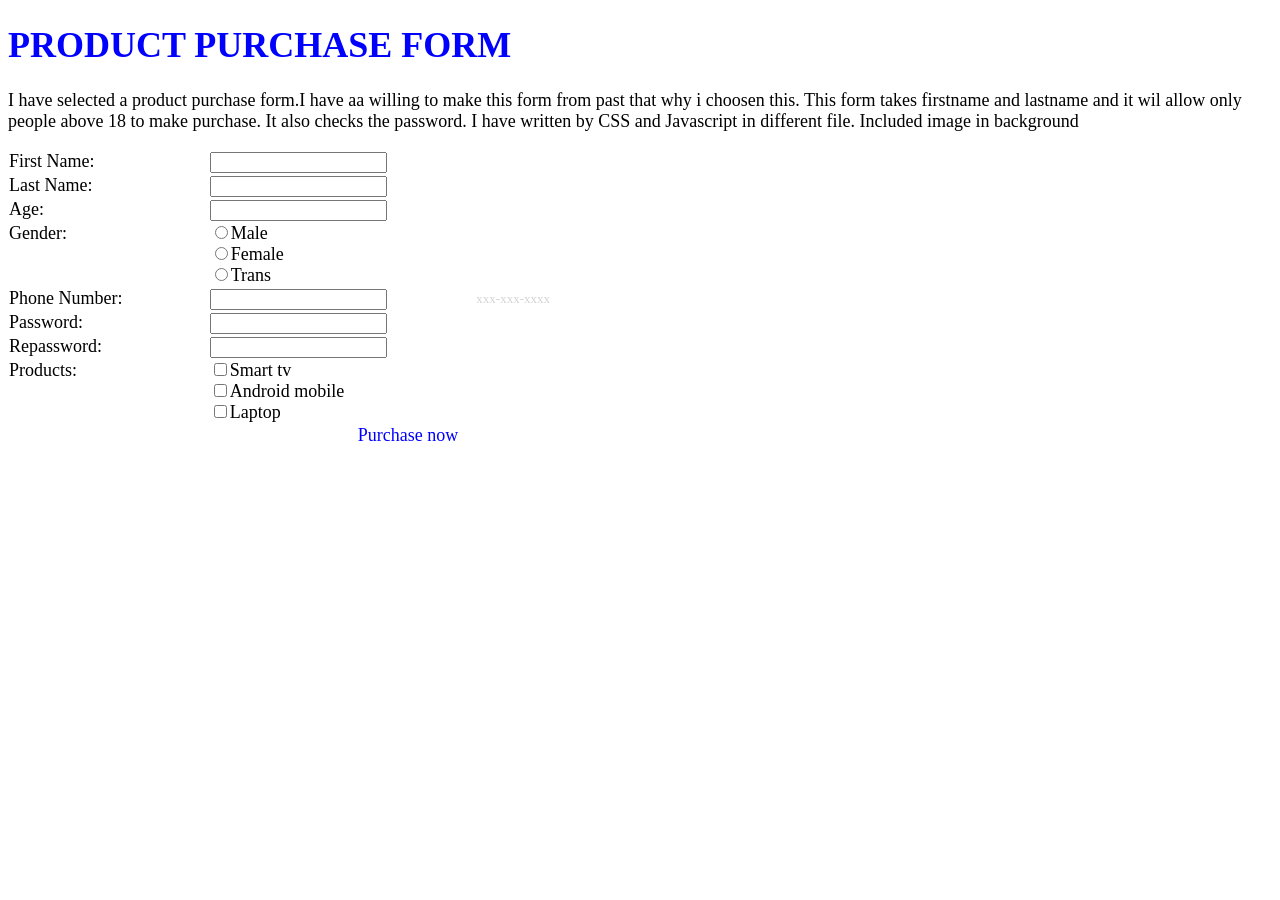
<file: index.html>
<!DOCTYPE html>
<html>
<head>
<meta charset = "utf-8">
<!-- I am using external CS,Javascript files for my web -->
<link rel="stylesheet" type="text/css" href="style.css">
<title>web Assignment</title>
<script type="text/javascript" src="script.js"></script>
</head>
<!-- I used image in background -->
<body>
<form action="#">
<div d="fullpage">
<h1>PRODUCT PURCHASE FORM</h1>
<p>I have selected a product purchase form.I have aa willing to make this form from past that why i choosen this.
This form takes firstname and lastname and it wil allow only people above 18 to make purchase. 
It also checks the password. I have written by CSS and Javascript in different file. Included image in background</p>
<!--Using table for lable and input box looks good and calling validation function, onblur.  -->
<table border="0">
<tr>
<td class="column1">First Name:</td>
<td class="column2"><input name="firstname" id="firstname" type="text" onblur="vfirstname();"></td>
<td class="column3"><span id="firstname1">&nbsp;</span></td>
</tr> 
<tr>
<td class="column1">Last Name:</td>
<td class="column2"><input name="lastname" id="lastname" type="text" onblur="vlastname();"></td>
<td class="column3"><span id="lastname1">&nbsp;</span></td>
</tr>
<tr>
<td class="column1">Age:</td>
<td class="column2"><input name="age" id="age" type="number" onblur="vage();"></td>
<td class="column3"><span id="age1">&nbsp;</span></td>
</tr>
<tr>
<td class="column1">Gender:</td>
<td class="column2"><input name="gender" type="radio" value="male">Male<br>
                    <input name="gender" type="radio" value="female">Female<br>
                    <input name="gender" type="radio" value="trans">Trans<br></td>
<td class="column3"><span>&nbsp;</span></td>
</tr>
<tr>
<td class="column1">Phone Number:</td>
<td class="column2"><input name="number" id="number" type="text" onblur="vnumber();"></td>
<td class="column3"><span id="number1">xxx-xxx-xxxx</span></td>
</tr>
<tr>
<td class="column1">Password:</td>
<td class="column2"><input name="password" id="password" type="password" onblur="vpassword();"></td>
<td class="column3"><span id="password1">&nbsp;</span></td>
</tr>
<tr>
<td class="column1">Repassword:</td>
<td class="column2"><input name="repassword" id="repassword" type="password" onblur="vrepassword();"></td>
<td class="column3"><span id="repassword1">&nbsp;</span></td>
</tr>
<tr>
<td class="column1">Products:</td>
<td class="column2"><input name="product" type="checkbox" value="smart tv">Smart tv<br>
                    <input name="product" type="checkbox" value="android mobile">Android mobile<br>
                    <input name="product" type="checkbox" value="laptop">Laptop<br></td>
<td class="column3"><span>&nbsp;</span></td>
</tr
<tr>
<!-- Given purchase button insted of using submit button -->
<td class="button" id="button" colspan="3"><span class="buttonbg" onclick="calpurchase();">Purchase now</span></td>
</tr>
</table>
<span id="output">&nbsp;</span>
</div>
</form>

</body>
</html>
</file>
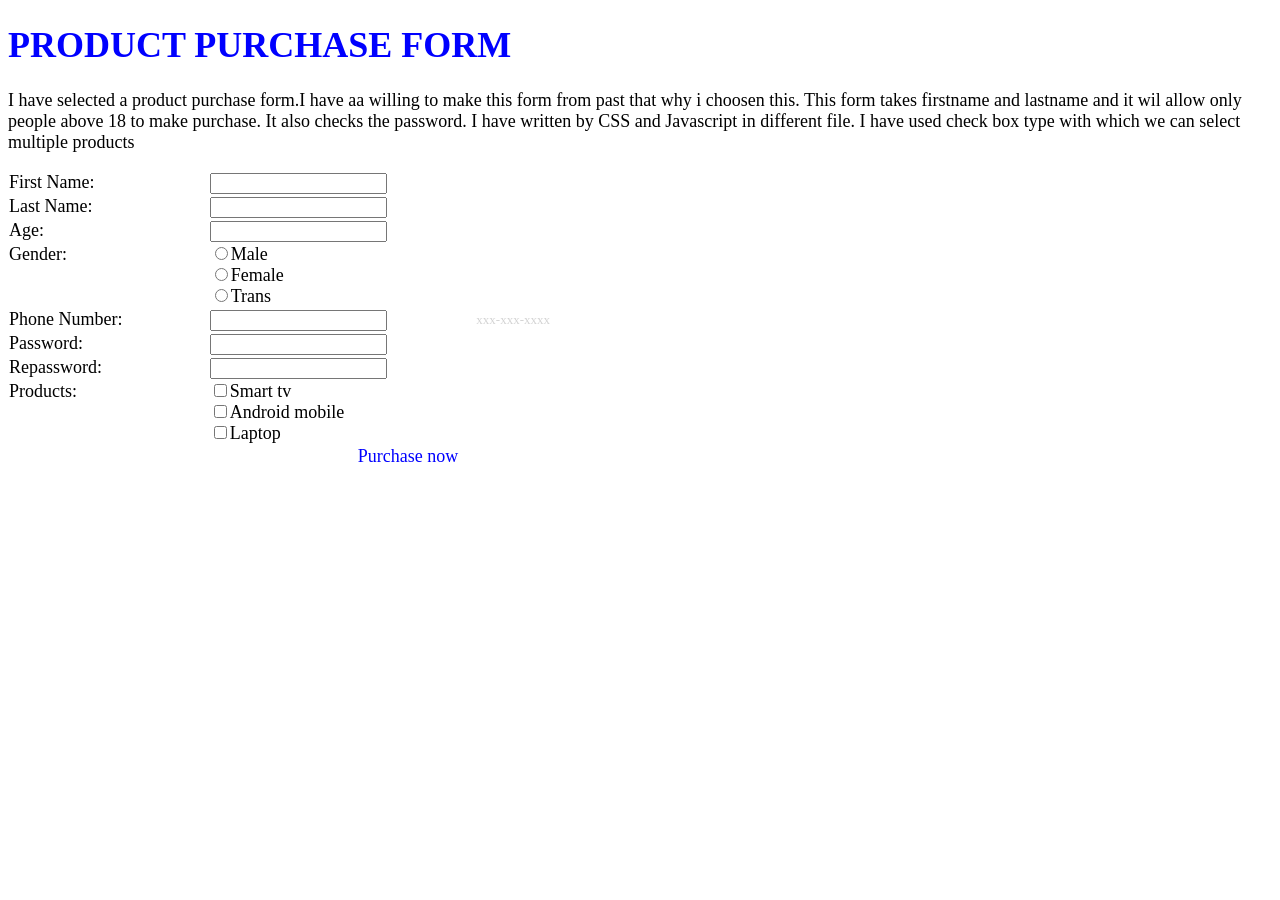
<file: productpurchase/index.html>
<!DOCTYPE html>
<html>
<head>
<meta charset = "utf-8">
<!-- I am using external CS,Javascript files for my web -->
<link rel="stylesheet" type="text/css" href="style.css">
<title>web Assignment</title>
<script type="text/javascript" src="script.js"></script>
</head>
<!-- I used image in background -->
<body>
<form action="#">
<div d="fullpage">
<h1>PRODUCT PURCHASE FORM</h1>
<p>I have selected a product purchase form.I have aa willing to make this form from past that why i choosen this.
This form takes firstname and lastname and it wil allow only people above 18 to make purchase. 
It also checks the password. I have written by CSS and Javascript in different file. I have used check box type with which we can select multiple products</p>
<!--Using table for lable and input box looks good and calling validation function, onblur.  -->
<table border="0">
<tr>
<td class="column1">First Name:</td>
<td class="column2"><input name="firstname" id="firstname" type="text" onblur="vfirstname();"></td>
<td class="column3"><span id="firstname1">&nbsp;</span></td>
</tr> 
<tr>
<td class="column1">Last Name:</td>
<td class="column2"><input name="lastname" id="lastname" type="text" onblur="vlastname();"></td>
<td class="column3"><span id="lastname1">&nbsp;</span></td>
</tr>
<tr>
<td class="column1">Age:</td>
<td class="column2"><input name="age" id="age" type="number" onblur="vage();"></td>
<td class="column3"><span id="age1">&nbsp;</span></td>
</tr>
<tr>
<td class="column1">Gender:</td>
<td class="column2"><input name="gender" type="radio" value="male">Male<br>
                    <input name="gender" type="radio" value="female">Female<br>
                    <input name="gender" type="radio" value="trans">Trans<br></td>
<td class="column3"><span>&nbsp;</span></td>
</tr>
<tr>
<td class="column1">Phone Number:</td>
<td class="column2"><input name="number" id="number" type="text" onblur="vnumber();"></td>
<td class="column3"><span id="number1">xxx-xxx-xxxx</span></td>
</tr>
<tr>
<td class="column1">Password:</td>
<td class="column2"><input name="password" id="password" type="password" onblur="vpassword();"></td>
<td class="column3"><span id="password1">&nbsp;</span></td>
</tr>
<tr>
<td class="column1">Repassword:</td>
<td class="column2"><input name="repassword" id="repassword" type="password" onblur="vrepassword();"></td>
<td class="column3"><span id="repassword1">&nbsp;</span></td>
</tr>
<tr>
<td class="column1">Products:</td>
<td class="column2"><input name="product" type="checkbox" value="smart tv">Smart tv<br>
                    <input name="product" type="checkbox" value="android mobile">Android mobile<br>
                    <input name="product" type="checkbox" value="laptop">Laptop<br></td>
<td class="column3"><span>&nbsp;</span></td>
</tr
<tr>
<!-- Given purchase button insted of using submit button -->
<td class="button" id="button" colspan="3"><span class="buttonbg" onclick="calpurchase();">Purchase now</span></td>
</tr>
</table>
<span id="output">&nbsp;</span>
</div>
</form>

</body>
</html>
</file>
<file: style.css>
body{
	background-image: url("https://www.desktopbackground.org/download/1280x900/2013/10/18/656011_website-backgrounds-white-blue_1322x936_h.jpg");
	background-repeat: no-repeat;
	background-size:1300px 600px;
	font-family: "Times New Roman",Times,serif;
	font-size:large;
}
h1{
	color:blue;
}
p{
	size:150%;
}
table{
	float:top;
	width: 800px;
	border-collapse:collapse;
	table-layout:fixed;
}
td{
	vertical-align:top;
	padding:1px;
	word-wrap:break-word;
}
#fullpage{
	margin: 10px
}
.column1{
	text-align:left;
	color:black;
	width:150px;
}
.column2{
	text-align:left;
	width:200px;
}
.column3{
	text-align: left;
	vertical-align:middle;
	color:LightGray;
	font-size: small;
	width:250px;
}
.button{
	border:circle
	margin:circle;
	text-align: center;
	width:100px;
	color:blue;
}
#output{
	color:darkgreen;
}
</file>
<file: productpurchase/style.css>
body{
	background-image: url("https://www.desktopbackground.org/download/1280x900/2013/10/18/656011_website-backgrounds-white-blue_1322x936_h.jpg");
	background-repeat: no-repeat;
	background-size:1300px 600px;
	font-family: "Times New Roman",Times,serif;
	font-size:large;
}
h1{
	color:blue;
}
p{
	size:150%;
}
table{
	float:top;
	width: 800px;
	border-collapse:collapse;
	table-layout:fixed;
}
td{
	vertical-align:top;
	padding:1px;
	word-wrap:break-word;
}
#fullpage{
	margin: 10px
}
.column1{
	text-align:left;
	color:black;
	width:150px;
}
.column2{
	text-align:left;
	width:200px;
}
.column3{
	text-align: left;
	vertical-align:middle;
	color:LightGray;
	font-size: small;
	width:250px;
}
.button{
	border:circle
	margin:circle;
	text-align: center;
	width:100px;
	color:blue;
}
#output{
	color:darkgreen;
}
</file>
